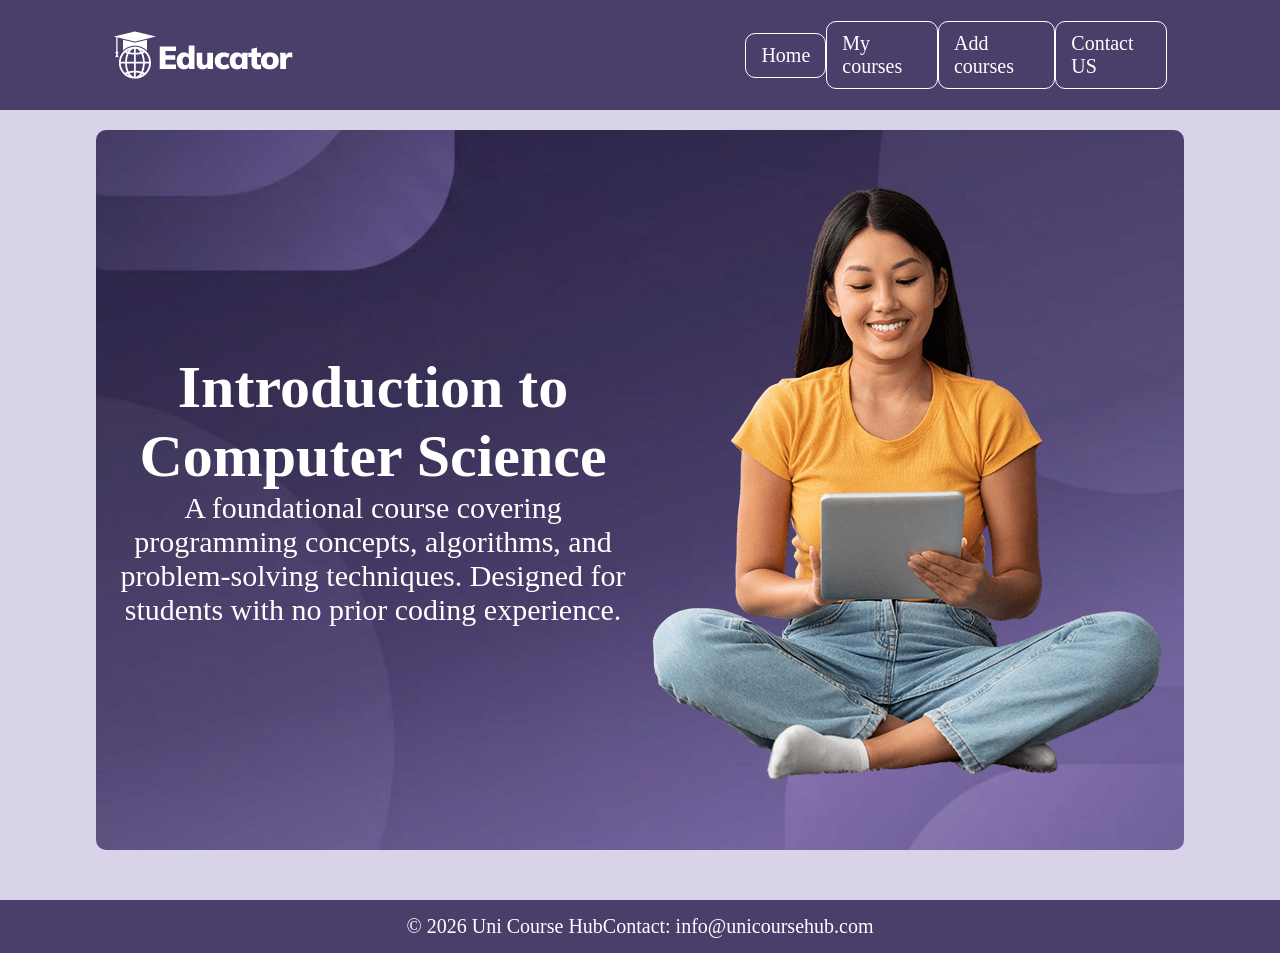
<file: index.html>
<!DOCTYPE html>
<html lang="en">

<head>
    <meta charset="UTF-8">
    <meta name="viewport" content="width=device-width, initial-scale=1.0">
    <title>UniCourses</title>

    <link href="https://fonts.googleapis.com/css2?family=Archivo+Black&display=swap" rel="stylesheet">
    <link rel="stylesheet" href="./css/index.css">
    <link rel="stylesheet" href="./css/index-responsive.css">
</head>

<body>
    <nav>
        <div class="container">
            <div class="logo">
                <img src="./images/educator-logo1.png" alt="">
            </div>
            <div class="links">
                
                <a class="link" href="index.html">Home</a>
              <a class="link" href="./My courses.html">My courses</a>
              <a class="link" href="./Add courses.html">Add courses</a>
              <a class="link" href="./contact Us.html">Contact US</a>
                
            </div>
        </div>
    </nav>

    <div class="content">
        <div class="part1">
            <h1>Introduction to Computer Science</h1>
            <p>A foundational course covering programming concepts, algorithms, and problem-solving techniques. Designed
                for
                students with no prior coding experience.</p>
        </div>
        <div class="part2">
            <img src="./images/educator-img33.png" alt="">
        </div>
    </div>


    <footer>
        <p>© 2026 Uni Course Hub</p>
        <p>Contact: info@unicoursehub.com</p>
    </footer>
</body>

</html>
</file>
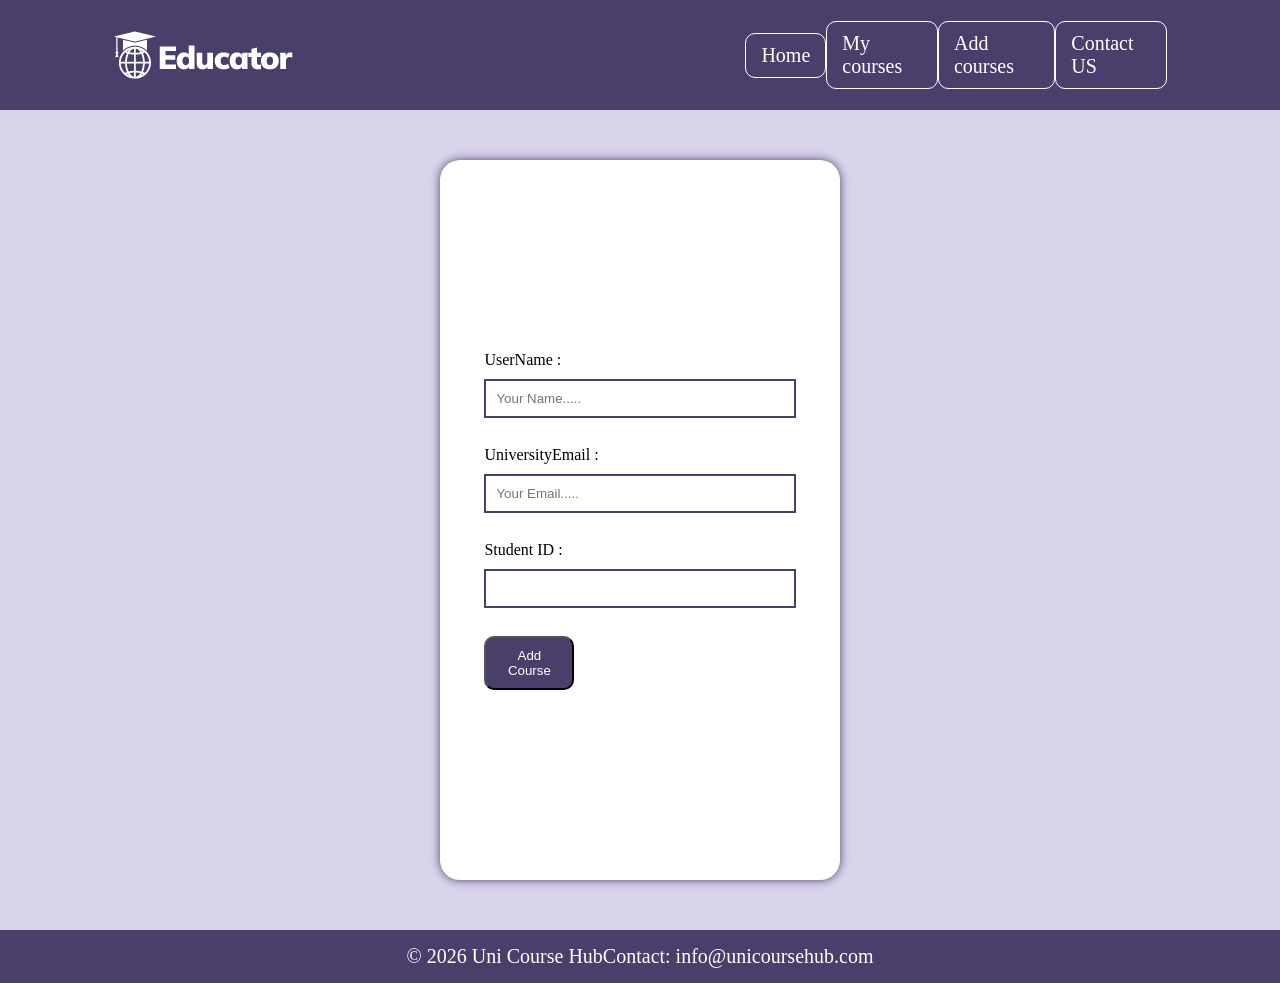
<file: Add courses.html>
<!DOCTYPE html>
<html lang="en">

<head>
    <meta charset="UTF-8">
    <meta name="viewport" content="width=device-width, initial-scale=1.0">
    <title>Add Courses</title>
    <link href="https://fonts.googleapis.com/css2?family=Archivo+Black&display=swap" rel="stylesheet">
    <link rel="stylesheet" href="./css/index.css">
      <link rel="stylesheet" href="./css/index-responsive.css">
</head>

<body>
    <nav>
        <div class="container">
            <div class="logo">
                <img src="./images/educator-logo1.png" alt="">
            </div>
            <div class="links">
                <a class="link" href="index.html">Home</a>
                <a class="link" href="./My courses.html">My courses</a>
                <a class="link" href="./Add courses.html">Add courses</a>
                <a class="link" href="./contact Us.html">Contact US</a>
            </div>
        </div>
    </nav>
    <div class="form-content">
        <form action="">
            <label for="UserName"> UserName :</label>
            <input type="text" name="UserName" id="UserName" placeholder="Your Name....." required>

            <br>
            <br>
            <label for="UserName"> UniversityEmail :</label>
            <input type="email" name="Email" id="UserEmail" placeholder="Your Email....." required>
            <br>
            <br>
            <label for="UserName">Student ID :</label>
            <input type="number" name="Student ID" required>
            <br><br>
            <button>Add Course</button>


        </form>

    </div>
    <footer>
        <p>© 2026 Uni Course Hub</p>
        <p>Contact: info@unicoursehub.com</p>
    </footer>

</body>

</html>
</file>
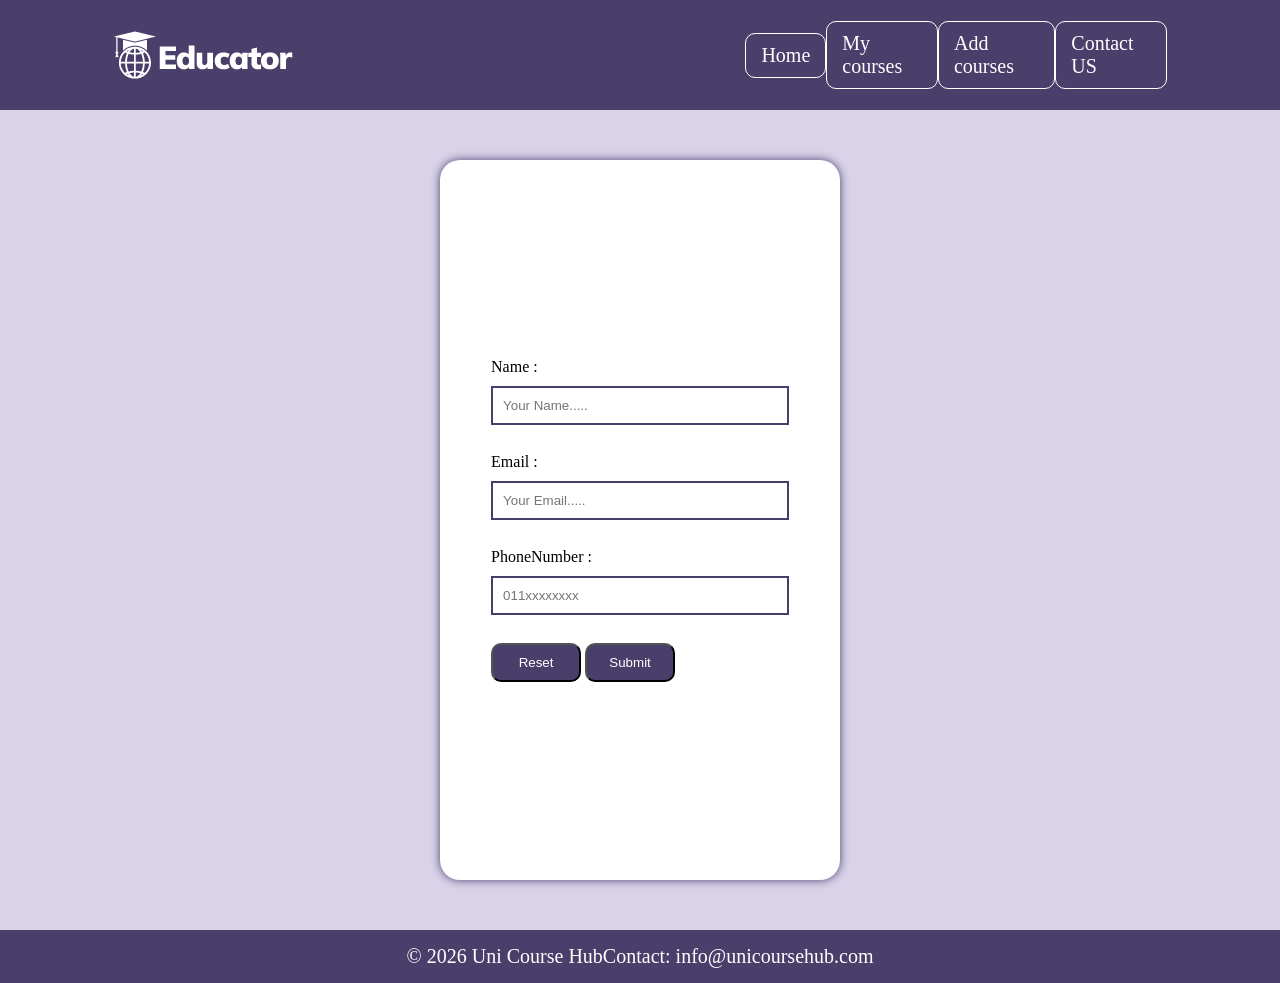
<file: contact Us.html>
<!DOCTYPE html>
<html lang="en">

<head>
    <meta charset="UTF-8">
    <meta name="viewport" content="width=device-width, initial-scale=1.0">
    <title>Contact Us</title>
    <link href="https://fonts.googleapis.com/css2?family=Archivo+Black&display=swap" rel="stylesheet">
    <link rel="stylesheet" href="./css/index.css">
      <link rel="stylesheet" href="./css/index-responsive.css">
</head>

<body>
    <nav>
        <div class="container">
            <div class="logo">
                <img src="./images/educator-logo1.png" alt="">
            </div>
            <div class="links">
                <a class="link" href="index.html">Home</a>
                <a class="link" href="./My courses.html">My courses</a>
                <a class="link" href="./Add courses.html">Add courses</a>
                <a class="link" href="./contact Us.html">Contact US</a>
            </div>
        </div>
    </nav>
    <div class="form-content">
        <form action="">
            <label for="UserName"> Name :</label>
            <input type="text" name="UserName" id="UserName" placeholder="Your Name....." required>

            <br>
            <br>
            <label for="UserName"> Email :</label>
            <input type="email" name="Email" id="UserEmail" placeholder="Your Email....." required>
            <br>
            <br>
            <label for="UserName">PhoneNumber :</label>
            <input type="PhoneNumber" name="PhoneNumber" placeholder="011xxxxxxxx" required>
            <br><br>
            <button type="reset">Reset</button>
            <button type="submit">Submit</button>


        </form>

    </div>
    <footer>
        <p>© 2026 Uni Course Hub</p>
        <p>Contact: info@unicoursehub.com</p>
    </footer>

</body>

</html>
</file>
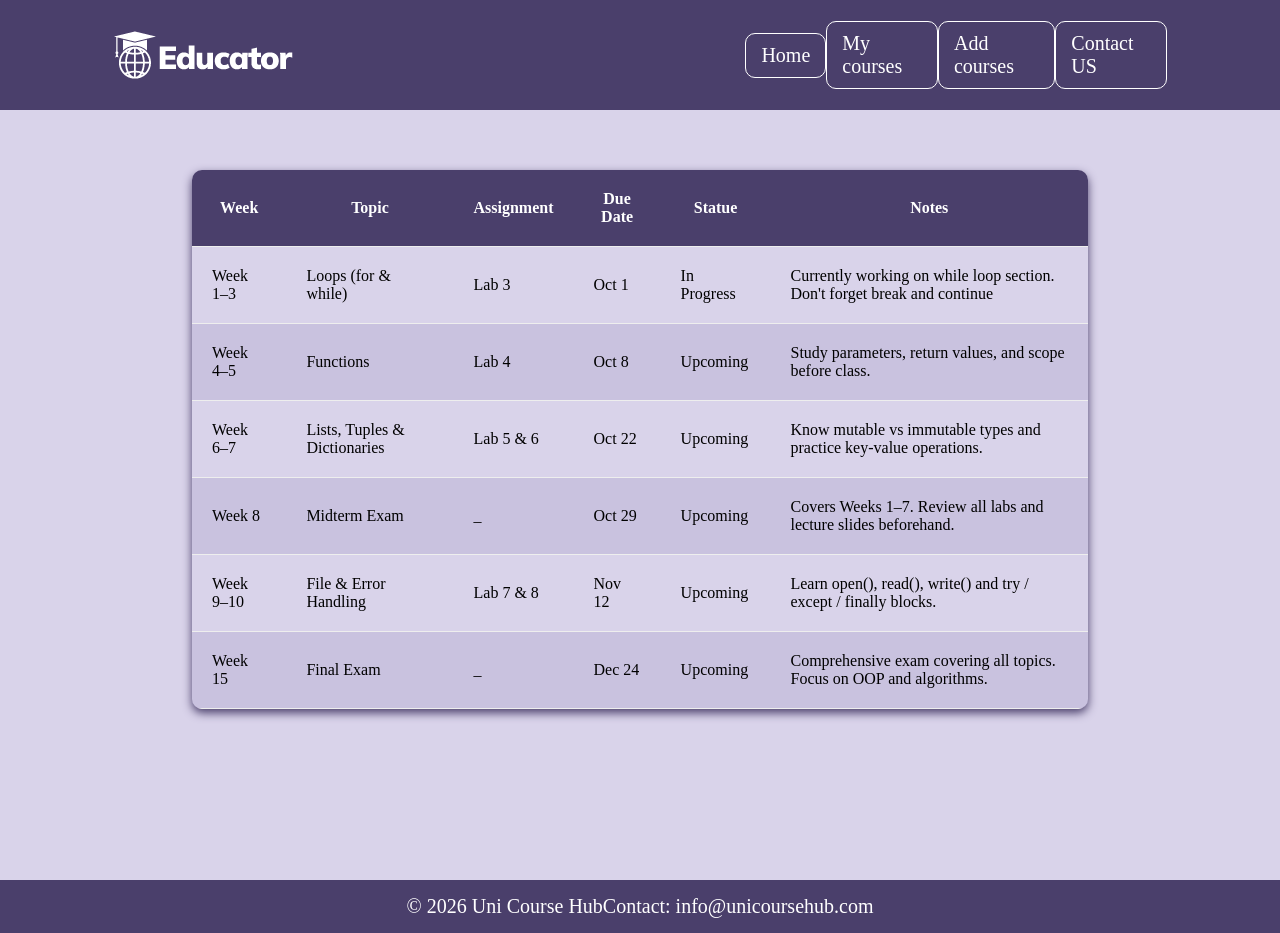
<file: My courses.html>
<!DOCTYPE html>
<html lang="en">

<head>
    <meta charset="UTF-8">
    <meta name="viewport" content="width=device-width, initial-scale=1.0">
    <title> MyCourses</title>
    <link href="https://fonts.googleapis.com/css2?family=Archivo+Black&display=swap" rel="stylesheet">
    <link rel="stylesheet" href="./css/index.css">
      <link rel="stylesheet" href="./css/index-responsive.css">
</head>

<body>
    <nav>
        <div class="container">
            <div class="logo">
                <img src="./images/educator-logo1.png" alt="">
            </div>
            <div class="links">
                <a class="link" href="index.html">Home</a>
                <a class="link" href="./My courses.html">My courses</a>
                <a class="link" href="./Add courses.html">Add courses</a>
                <a class="link" href="./contact Us.html">Contact US</a>
            </div>
        </div>
    </nav>

    <div class="form-content table">
        <table>
            <thead>
                <tr>
                    <th>Week</th>
                    <th>Topic</th>
                    <th>Assignment</th>
                    <th>Due Date</th>
                    <th>Statue</th>
                    <th>Notes</th>
                </tr>
            </thead>

            <tbody>
                <tr>
                    <td>Week 1–3</td>
                    <td>Loops (for & while)</td>
                    <td>Lab 3</td>
                    <td>Oct 1</td>
                    <td>In Progress</td>
                    <td>Currently working on while loop section. Don't forget break and continue</td>
                </tr>


                <tr>
                    <td>Week 4–5</td>
                    <td>Functions</td>
                    <td>Lab 4</td>
                    <td>Oct 8</td>
                    <td>Upcoming</td>
                    <td>Study parameters, return values, and scope before class.</td>
                </tr>

                <tr>
                    <td>Week 6–7</td>
                    <td>Lists, Tuples & Dictionaries</td>
                    <td>Lab 5 & 6</td>
                    <td>Oct 22</td>
                    <td>Upcoming</td>
                    <td> Know mutable vs immutable types and practice key-value operations.</td>
                </tr>
                <tr>
                    <td>Week 8</td>
                    <td>Midterm Exam</td>
                    <td>_</td>
                    <td>Oct 29</td>
                    <td>Upcoming</td>
                    <td>Covers Weeks 1–7. Review all labs and lecture slides beforehand.</td>
                </tr>

                <tr>
                    <td>Week 9–10</td>
                    <td>File & Error Handling</td>
                    <td>Lab 7 & 8</td>
                    <td>Nov 12</td>
                    <td>Upcoming</td>
                    <td>Learn open(), read(), write() and try / except / finally blocks.</td>
                </tr>
                <tr>
                    <td>Week 15</td>
                    <td>Final Exam</td>
                    <td>_</td>
                    <td>Dec 24</td>
                    <td>Upcoming</td>
                    <td>Comprehensive exam covering all topics. Focus on OOP and algorithms.</td>



                </tr>
            </tbody>
            <tfoot></tfoot>

        </table>
    </div>


    <footer>
        <p>© 2026 Uni Course Hub</p>
        <p>Contact: info@unicoursehub.com</p>
    </footer>

</body>

</html>
</file>
<file: css/index.css>
* {
    padding: 0;
    margin: 0;
    box-sizing: border-box;
}
nav {
    width: 100%;
   
    padding: 20px;
    background-color: #4a3f6b;

  
}

nav .container {
    width: 80%;
    height: 100%;
    display: flex;
    justify-content: space-between;
    align-items: center;
    margin: auto;
}

.logo {
    height: 5vh;
    width: 10%;
    display: flex;
    justify-content: space-between;
    align-items: center;
}
.links {
    width: 40%;
    height: 70px;
    display: flex;
    justify-content: space-between;
    align-items: center;
}
.links a {
    color: white;
    text-decoration: none;
    font-family: "inter";
    font-size: 20px;
    transition: 0.3s;
}
.links a:hover {
    color: rgba(51, 5, 48, 0.877);
}
.link {
    background-color: rgba(0, 0, 0, 0);
    
    display: flex;
    justify-content: center;
    align-items: center;
    border: 1px white solid;
    border-radius: 10px;
    transition: 0.2s;
    padding: 10px 15px;
}

.link:hover {
    background-color: white;
    border: 1px #4a3f6b solid;
}

.content {
    width: 80%;
    
    background-image: url("../images/WhatsApp\ Image\ 2026-04-15\ at\ 9.58.50\ AM.jpeg");
    background-position: center;
    background-size: cover;
    background-repeat: no-repeat;
    display: flex;
    justify-content: center;
    align-items: center;
    color: white;
    font-size: 30px;
    text-align: center;
    margin: auto;
    padding: 10px;
    margin-top: 20px;
    border-radius: 10px;
    min-height: 80vh;
    flex: 1;
}

.content .part1,
.content .part2 {
    width: 50%;
}

table {
    width: 70%;
    margin-top: 500px;
    border-collapse: collapse;
    margin: 60px auto;
    border-radius: 10px;
    overflow: hidden;
    box-shadow: 0 4px 10px #4a3f6b;
}

th,
td {
    padding: 20px;
    border: none;
    border-bottom: 1px solid #eee;
}

th {
    background-color: #4a3f6b;
    color: white;
}
tr:nth-child(even) {
    background-color: #7b6fa82c;
}

tr:hover {
    background-color: #7b6fa856;
}
.form-content:not(.table) {
    width: 400px;
    background-color: white;
    display: flex;
    justify-content: center;
    align-items: center;
    margin: auto;
    margin-top: 50px;
    padding: 10px;
    border-radius: 20px;
    box-shadow: 0 0 10px #4a3f6b;
}

.form-content {
    min-height: 80vh;
}

.form-content input {
    width: 100%;
    padding: 10px;
    margin: 10px 0;
    border: 2px solid #4a3f6b;
}
.form-content button {
    display: inline-block;
    width: 90px;
    padding: 10px;
    border-radius: 10px;
    background-color: #4a3f6b;
    color: white;
}
body {
    background-color: #d9d3ea;
     min-height: 100vh;
    display: flex;
    flex-direction: column;
   
}

footer {
    width: 100%;

    background-color: #4a3f6b;
    color: white;
    display: flex;
    justify-content: center;
    align-items: center;
    margin-top: 50px;
    padding: 15px 0px;
    font-size: 20px;
}
</file>
<file: css/index-responsive.css>
@media (max-width: 576px) {
    nav .container {
        width: 95%;
        flex-direction: column;
        gap: 12px;
    }

    .logo {
        width: 40%;
    }

    .links {
        width: 100%;
        flex-wrap: wrap;
        justify-content: center;
        gap: 8px;
        height: auto;
    }

    .links a {
        font-size: 14px;
    }

    .content {
        width: 95%;
        flex-direction: column;
        font-size: 18px;
        min-height: auto;
        padding: 30px 20px;
        gap: 20px;
    }

    .content .part1,
    .content .part2 {
        width: 100%;
        text-align: center;
    }

    .content .part2 img {
        width: 60%;
        display: block;
        margin: auto;
    }

    .form-content:not(.table) {
        width: 90%;
    }

    table {
        width: 95%;
        font-size: 12px;
    }

    th, td {
        padding: 8px 6px;
    }

    footer {
        flex-direction: column;
        gap: 6px;
        font-size: 14px;
        text-align: center;
        padding: 20px;
    }
}


@media (min-width: 576px) and (max-width: 768px) {
    nav .container {
        width: 95%;
        flex-direction: column;
        gap: 10px;
    }

    .links {
        width: 100%;
        justify-content: center;
        gap: 8px;
        height: auto;
    }

    .links a {
        font-size: 15px;
    }

    .content {
        width: 92%;
        flex-direction: column;
        font-size: 20px;
        min-height: auto;
        padding: 30px 20px;
        gap: 20px;
    }

    .content .part1,
    .content .part2 {
        width: 100%;
        text-align: center;
    }

    .content .part2 img {
        width: 50%;
        display: block;
        margin: auto;
    }

    .form-content:not(.table) {
        width: 85%;
    }

    table {
        width: 95%;
    }
}


@media (min-width: 768px) and (max-width: 992px) {
    nav .container {
        width: 95%;
    }

    .links {
        width: 60%;
        height: auto;
        gap: 8px;
    }

    .links a {
        font-size: 15px;
    }

    .content {
        width: 92%;
        font-size: 22px;
        min-height: 60vh;
    }

    .content .part2 img {
        width: 100%;
        max-width: 300px;
    }

    table {
        width: 90%;
    }
}


@media (min-width: 992px) and (max-width: 1181px) {
    nav .container {
        width: 90%;
    }

    .links {
        width: 52%;
    }

    .content {
        width: 90%;
    }

    table {
        width: 85%;
    }
}


@media (min-width: 1181px) and (max-width: 1300px) {
    nav .container {
        width: 85%;
    }

    .content {
        width: 85%;
    }
}
</file>
